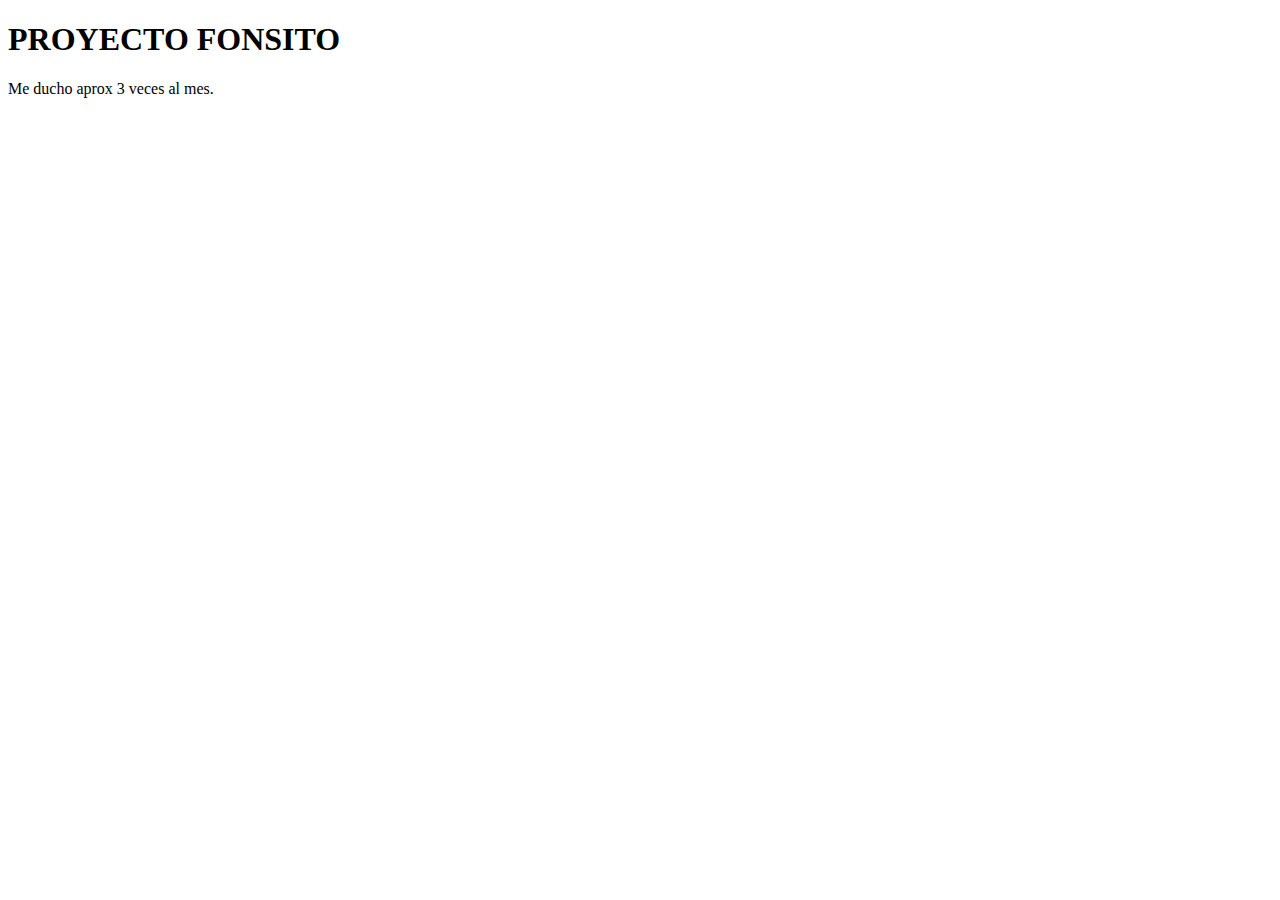
<file: PaginaPedro.ft/index.html>
<!DOCTYPE html>
<html lang="en">
<head>
    <meta charset="UTF-8">
    <meta http-equiv="X-UA-Compatible" content="IE=edge">
    <meta name="viewport" content="width=device-width, initial-scale=1.0">
    <title>Document</title>
</head>
<body>
    <h1>PROYECTO FONSITO</h1>
    <p>Me ducho aprox 3 veces al mes.</p>
</body>
</html>
</file>
